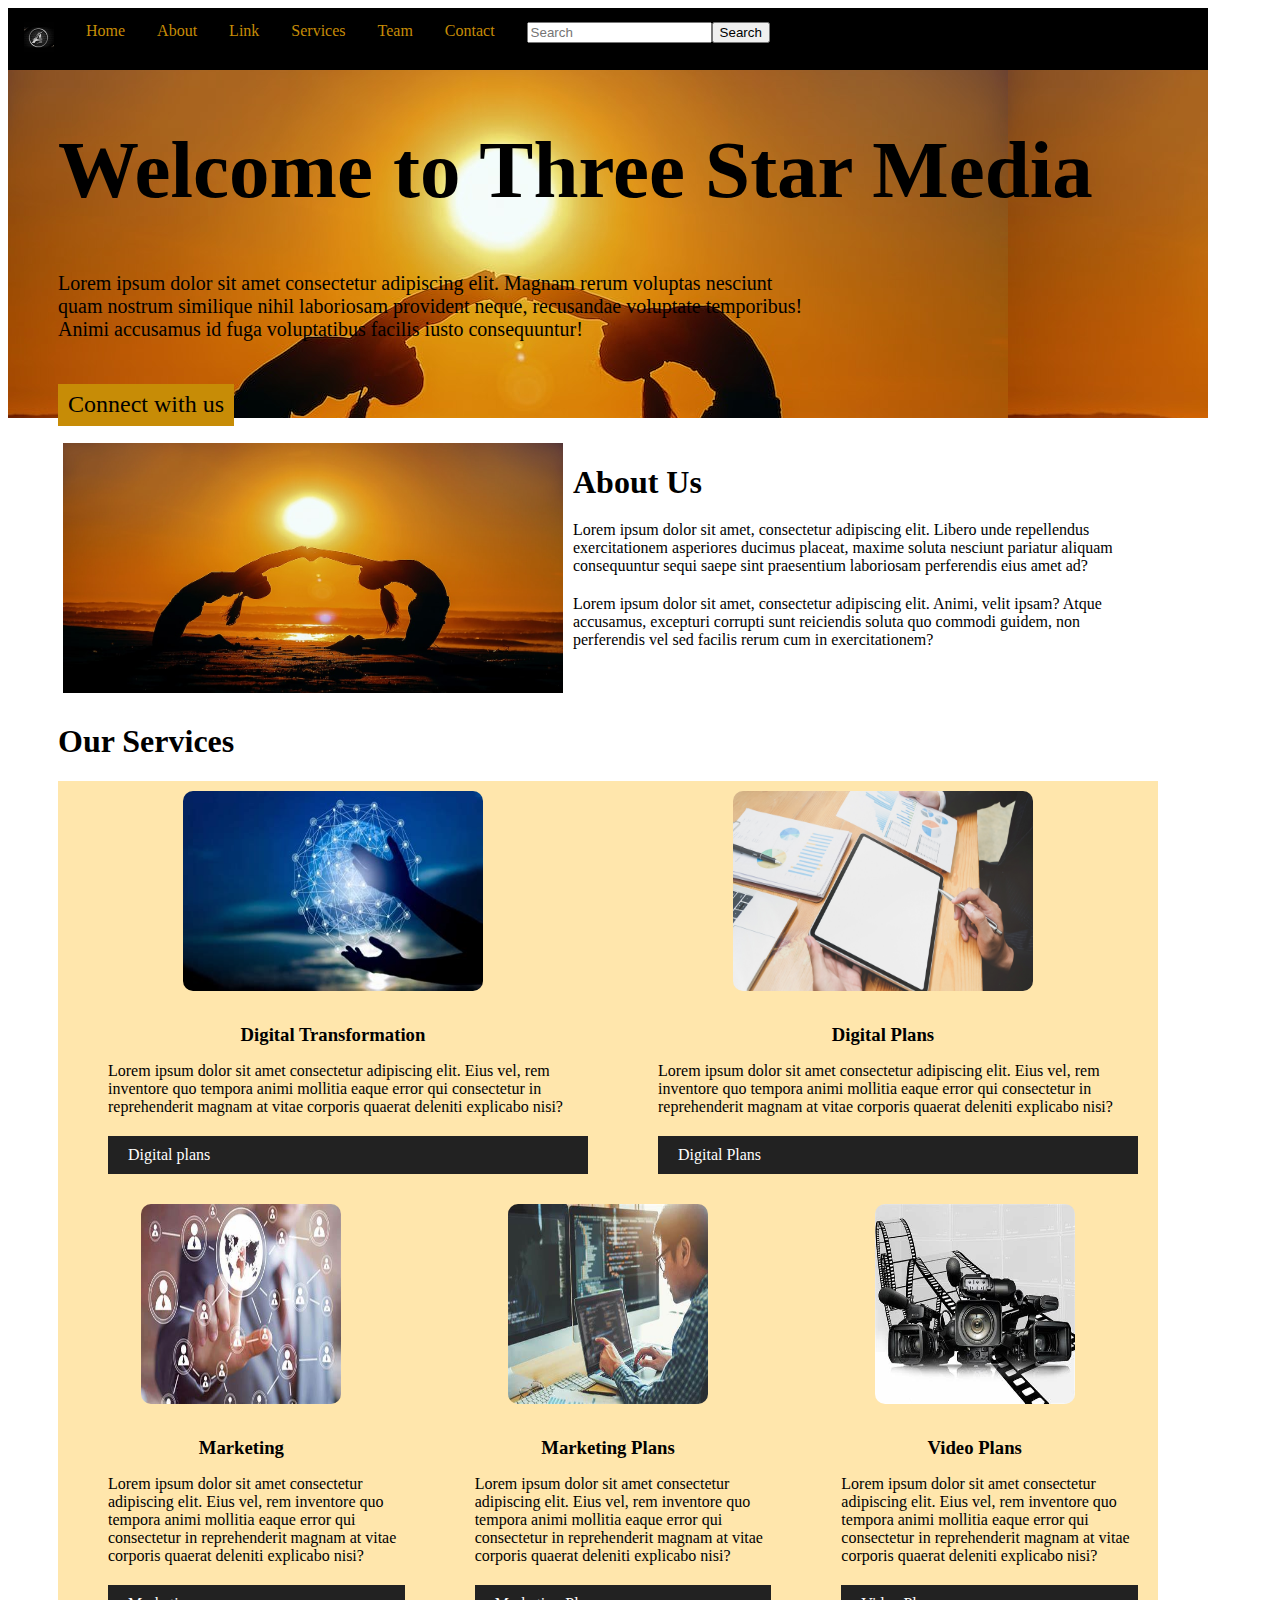
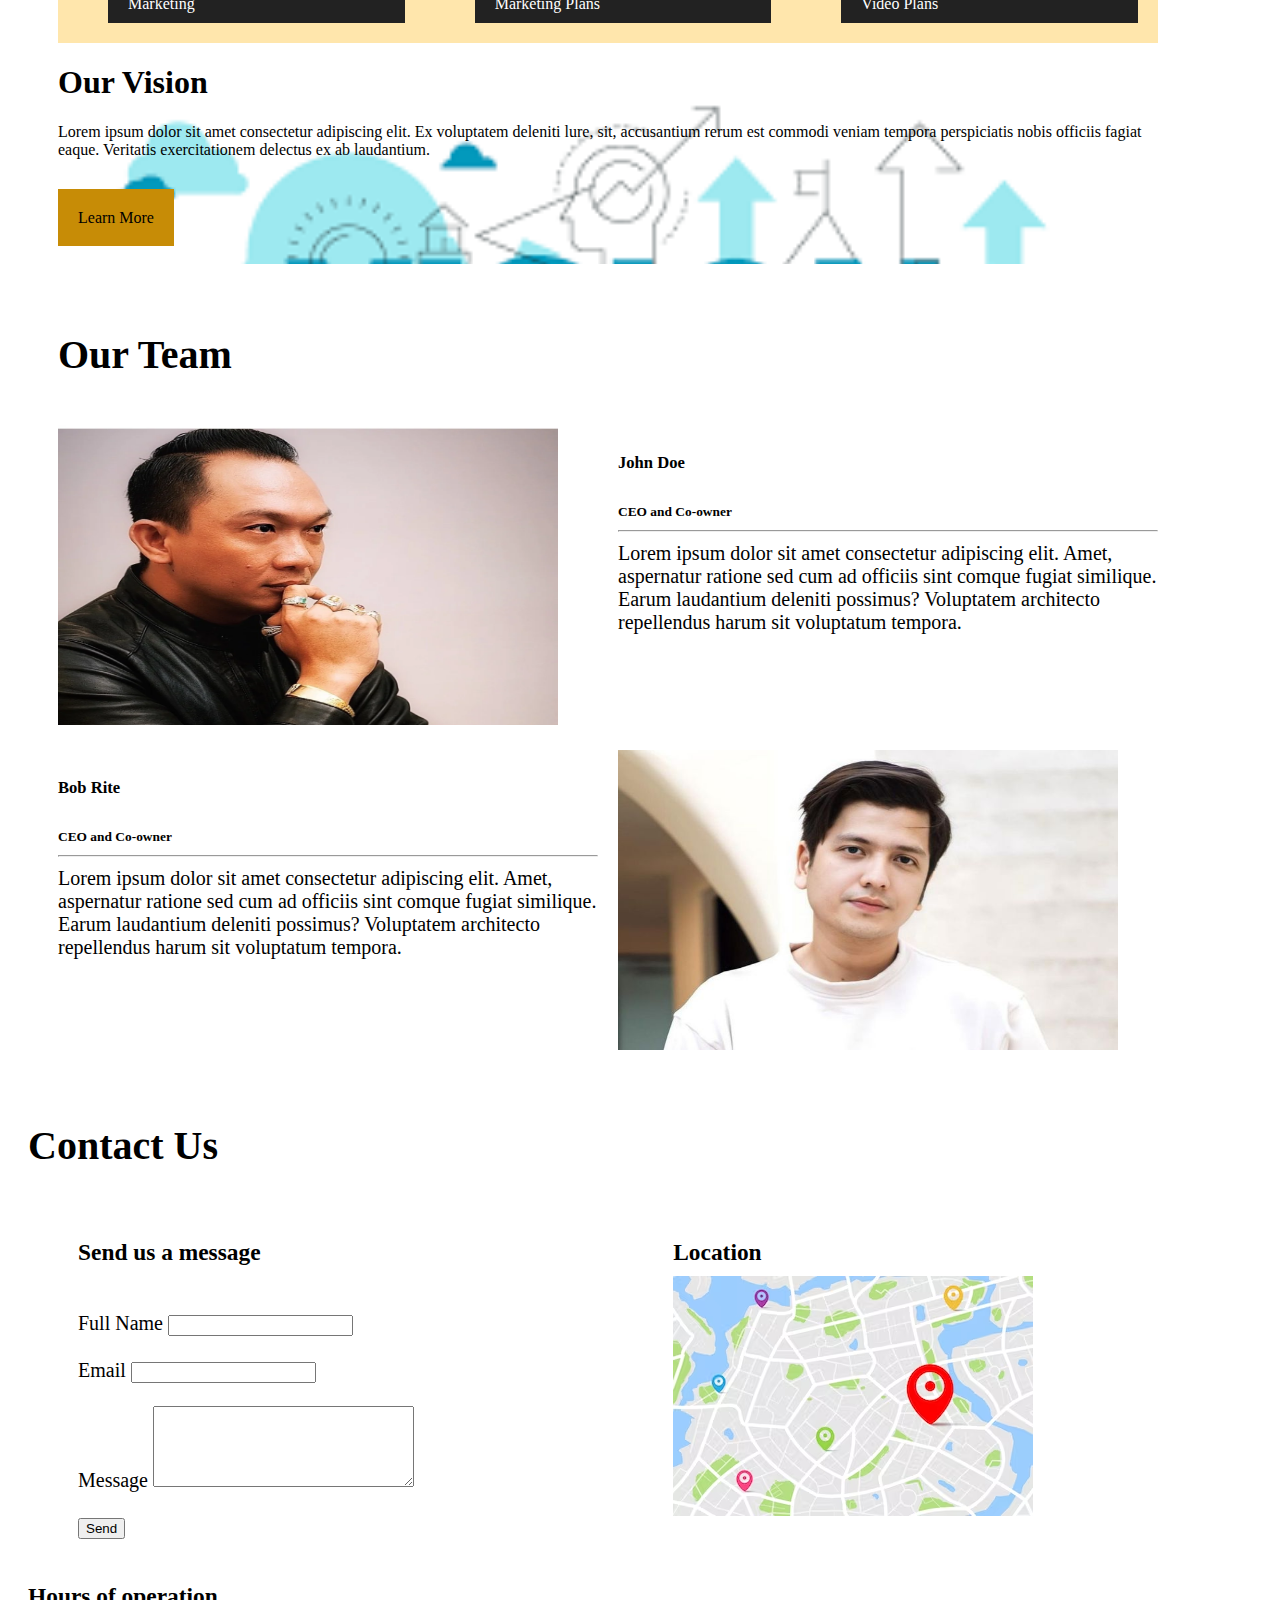
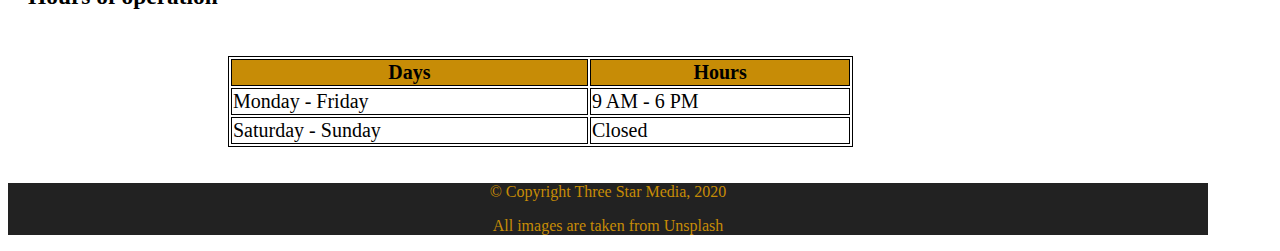
<file: Index.html>
<!DOCTYPE html>
<html lang="en">

<head>
    <meta name="viewport" content="width=device-width, initial-scale=1.0">
    <link rel="preconnect" href="https://fonts.googleapis.com">
    <link rel="preconnect" href="https://fonts.gstatic.com" crossorigin>
    <link href="https://fonts.googleapis.com/css2?family=Open+Sans:wght@300&display=swap" rel="stylesheet">
    <link rel="stylesheet" href="style.css">
    <title>Document</title>
</head>

<body>
    <div Class="Maincontainer">
        <div class="container-nav-banner">
            <div class="nav-bar-main">
                <div class="topnav">
                    <a href="#"><img src="Image/logo.jpg" alt="" class="logo"></a>
                    <a href="#">
                        Home
                    </a><a href="#aboutus">About</a>
                    <a href="#links">Link</a>
                    <a href="#Services">Services</a>
                    <a href="#team">Team</a>
                    <a href="#contact">Contact</a>
                    <a href=""><input type="text" placeholder="Search"><input type="button" value="Search"></a>
                </div>

            </div>
            <div class="container-banner">
                <h1>Welcome to Three Star Media</h1>
                <p>
                    Lorem ipsum dolor sit amet consectetur adipiscing elit. Magnam rerum voluptas nesciunt <br>quam nostrum similique nihil laboriosam provident neque, recusandae voluptate temporibus! <br> Animi accusamus id fuga voluptatibus facilis
                    iusto consequuntur!
                </p>
                <p class="connect-btn"><a href="">Connect with us </a></p>
            </div>
        </div>
        <div class="container-second" id="aboutus">
            <div class="container-Aboutus-main">
                <div class="container-Aboutus-sub">
                    <div class="container-Aboutus-image"><img src="Image/Banner img.jpg" alt="" class="aboutus-image"></div>
                    <div class="container-Aboutus-content">
                        <h1>About Us</h1>
                        <p>Lorem ipsum dolor sit amet, consectetur adipiscing elit. Libero unde repellendus exercitationem asperiores ducimus placeat, maxime soluta nesciunt pariatur aliquam consequuntur sequi saepe sint praesentium laboriosam perferendis
                            eius amet ad?</p>
                        Lorem ipsum dolor sit amet, consectetur adipiscing elit. Animi, velit ipsam? Atque accusamus, excepturi corrupti sunt reiciendis soluta quo commodi guidem, non perferendis vel sed facilis rerum cum in exercitationem?
                    </div>
                </div>
            </div>
        </div>
        <div class="container-Our-Services"id="Services">
            <h1>Our Services</h1>
            <div class="wrapper">
                <div class="one">
                    <img src="Image/digital.jpg" alt="">
                    <h3>Digital Transformation</h3>
                    <p>Lorem ipsum dolor sit amet consectetur adipiscing elit. Eius vel, rem inventore quo tempora animi mollitia eaque error qui consectetur in reprehenderit magnam at vitae corporis quaerat deleniti explicabo nisi?</p>
                    <p class="Our-services-btn"><a href="">Digital plans </a></p>
                </div>
                <div class="two"><img src="Image/Digital-plans.jpg" alt="">
                    <h3>Digital Plans</h3>
                    <p>Lorem ipsum dolor sit amet consectetur adipiscing elit. Eius vel, rem inventore quo tempora animi mollitia eaque error qui consectetur in reprehenderit magnam at vitae corporis quaerat deleniti explicabo nisi?</p>
                    <p class="Our-services-btn"><a href="">Digital Plans</a></p>
                </div>
                <div class="three"><img src="Image/marketing.jpg" alt="">
                    <h3>
                        Marketing</h3>
                    <p>Lorem ipsum dolor sit amet consectetur adipiscing elit. Eius vel, rem inventore quo tempora animi mollitia eaque error qui consectetur in reprehenderit magnam at vitae corporis quaerat deleniti explicabo nisi?</p>
                    <p class="Our-services-btn"><a href="">Marketing</a></p>
                </div>
                <div class="four"><img src="Image/web de.jpg" alt="">
                    <h3>Marketing Plans</h3>
                    <p>Lorem ipsum dolor sit amet consectetur adipiscing elit. Eius vel, rem inventore quo tempora animi mollitia eaque error qui consectetur in reprehenderit magnam at vitae corporis quaerat deleniti explicabo nisi?</p>
                    <p class="Our-services-btn"><a href="">Marketing Plans </a></p>
                </div>
                <div class="five"><img src="Image/video.jpg" alt="">
                    <h3>Video Plans</h3>
                    <p>Lorem ipsum dolor sit amet consectetur adipiscing elit. Eius vel, rem inventore quo tempora animi mollitia eaque error qui consectetur in reprehenderit magnam at vitae corporis quaerat deleniti explicabo nisi?</p>
                    <p class="Our-services-btn"><a href="">Video Plans</a></p>
                </div>

            </div>

        </div>
        <div class="container-Our-Vision" id="links">

            <div class="container-Our-Vision-content">
                <h1>Our Vision </h1>
                <p>Lorem ipsum dolor sit amet consectetur adipiscing elit. Ex voluptatem deleniti lure, sit, accusantium rerum est commodi veniam tempora perspiciatis nobis officiis fagiat eaque. Veritatis exercitationem delectus ex ab laudantium.</p>
                <p class="Learn-More-btn"><a href="">Learn More</a></p>
            </div>

        </div>
        <div class="container-Our-Team" id="team">
            <div class="container-Our-Team-grid-container">
                <div class="grid-item">
                    <h1> Our Team</h1>
                </div>
                <div class="grid-item"></div>
                <div class="grid-item"><img src="Image/jhon img.webp" alt="" class="jhon-img"></div>
                <div class="grid-item">
                    <h5 class="name">John Doe</h5>
                    <h6 class="designation">CEO and Co-owner</h6>
                    <hr>
                    <p class="details">Lorem ipsum dolor sit amet consectetur adipiscing elit. Amet, aspernatur ratione sed cum ad officiis sint comque fugiat similique. Earum laudantium deleniti possimus? Voluptatem architecto repellendus harum sit voluptatum tempora.</p>
                </div>
                <div class="grid-item">
                    <h5 class="name">Bob Rite</h5>

                    <h6 class="designation">CEO and Co-owner</h6>
                    <hr>
                    <p class="details">Lorem ipsum dolor sit amet consectetur adipiscing elit. Amet, aspernatur ratione sed cum ad officiis sint comque fugiat similique. Earum laudantium deleniti possimus? Voluptatem architecto repellendus harum sit voluptatum tempora.</p>

                </div>
                <div class="grid-item"><img src="Image/bob img.jpg" alt="" class="bob-img"></div>

            </div>
        </div>
        <div class="container-Contact-Us" id="contact">
            <div class="container-Contact-Us-grid-container">
                <div class="grid-item">
                    <h1>
                        Contact Us</h1>
                </div>
                <div class="grid-item"></div>
                <div class="grid-item">

                    <div class="contact-form-div">
                        <h3>Send us a message</h3>
                        <br>
                        <form action="#">
                            <label for="">Full Name</label>
                            <input type="text"><br><br>
                            <label for="">Email</label>
                            <input type="text"><br><br>
                            <label for="">Message</label>
                            <textarea name="" id="" cols="30" rows="5"></textarea>
                            <br>
                            <br><button>Send</button>
                        </form>
                    </div>
                </div>
                <div class="grid-item">
                    <h3 style="margin-bottom: 10px;">Location</h3>
                    <img src="Image/Mapimg.avif" alt="" class="">
                </div>
                <div class="grid-item">
                    <h3>Hours of operation</h3><br>
                    <div class="grid-table">
                        <table style="width:100%" class="table">
                            <tr>
                                <th>Days</th>
                                <th>Hours</th>
                            </tr>
                            <tr>
                                <td>Monday - Friday</td>
                                <td>9 AM - 6 PM</td>
                            </tr>
                            <tr>
                                <td>Saturday - Sunday</td>
                                <td>Closed</td>
                            </tr>
                        </table>
                    </div>


                </div>


            </div>
        </div>



        <div class="footer">
            <div class="footer-content">
                <p>© Copyright Three Star Media, 2020</p>
                <p>All images are taken from Unsplash</p>
            </div>
        </div>

    </div>
</body>

</html>
</file>
<file: style.css>
.topnav {
    overflow: hidden;
    background-color: #000000;
    color: #c78c06;
}


/* Style the topnav links */

.topnav a {
    float: left;
    display: block;
    color: #c78c06;
    text-align: center;
    padding: 14px 16px;
    text-decoration: none;
}


/* Change color on hover */

@media only screen 
and (max-width : 760px) {
    

  }
}
/*
@media screen and (max-width: 760px) {
    .topnav a {
        float: none;
        width: 100%;
    }
}


/* @media screen and (max-width: 760px) {
    .container-Aboutus-image,
    .container-Aboutus-content {
        width: 100%;
    }
    .one,
    .two,
    .three,
    .four,
    .five {
        width: 100%;
        background-color: #000000;
    }
    .grid-item {
        width: 100%;
    }
}

@media screen and (max-width: 760px) {
    .nav-items li {
        display: block;
        width: 100%;
    }
    .container-banner {
        background-color: #000000;
        width: 100%;
        color: #ffffff;
    }
    .container-Aboutus-content,
    .container-Aboutus-image {
        width: 100%;
    }
} */




/* ========================================================================================================================= */

* {
    margin: 0px;
    padding: 0px;
    font-family: 'Open Sans', sans-serif;
}

a {
    text-decoration: none;
    text-align: center;
}

.Maincontainer {
    max-width: 1200px;
}

.container-nav-banner {
    background-image: url("Image/Banner\ img.jpg");
}

.logo {
    height: 30px;
    width: 30px;
}

.container-banner {
    margin: 20px 50px 20px 50px;
    height: 100%;
}

.container-banner h1 {
    font-size: 81px;
}

.container-banner p {
    font-size: 20px;
    margin: 30px 0px 50px 0px;
}

.connect-btn {
    display: inline;
    background-color: #c78c06;
    padding: 10px;
    margin-top: 50px;
    margin-bottom: 50px;
}

.connect-btn a {
    color: #000000;
    font-size: 24px;
}

.container-second {}

.container-Aboutus-main {}

.container-Aboutus-sub {
    display: flex;
    margin: 0px 50px 0px 50px;
}

.container-Aboutus-image {
    margin: 5px;
}

.aboutus-image {
    height: 250px;
    width: 500px;
}

.container-Aboutus-content {
    margin: 5px;
}

.container-Aboutus-content h1 {
    margin-top: px;
    margin-bottom: 20px;
}

.container-Aboutus-content p {
    margin-bottom: 20px;
}

.container-Our-Services {
    margin: 10px 50px 10px 50px;
}

.wrapper {
    display: grid;
    grid-template-columns: repeat(6, 1fr);
    text-align: center;
}

.one {
    grid-column: 1 / 4;
    grid-row: 1;
    background-color: #ffe6ac;
}
@media screen and (min-width: 760px) {
.one{
    width: 100%;

}

    }

.two {
    grid-column: 4 / 7;
    grid-row: 1;
    background-color: #ffe6ac;
}

.three {
    grid-column: 1 / 3;
    grid-row: 2;
    background-color: #ffe6ac;
}

.four {
    grid-column: 3/5;
    grid-row: 2;
    background-color: #ffe6ac;
}

.five {
    grid-column: 5/7;
    grid-row: 2;
    background-color: #ffe6ac;
}

.one img {
    height: 200px;
    width: 300px;
    margin-bottom: 10px;
    margin-top: 10px;
    border-radius: 10px;
}

.two img {
    height: 200px;
    width: 300px;
    margin-bottom: 10px;
    margin-top: 10px;
    border-radius: 10px;
}

.three img {
    height: 200px;
    width: 200px;
    margin-bottom: 10px;
    margin-top: 10px;
    border-radius: 10px;
}

.four img {
    height: 200px;
    width: 200px;
    margin-bottom: 10px;
    margin-top: 10px;
    border-radius: 10px;
}

.five img {
    height: 200px;
    width: 200px;
    margin-bottom: 10px;
    margin-top: 10px;
    border-radius: 10px;
}

.one h3 {
    margin-bottom: 15px;
}

.two h3 {
    margin-bottom: 15px;
}

.three h3 {
    margin-bottom: 15px;
}

.four h3 {
    margin-bottom: 15px;
}

.five h3 {
    margin-bottom: 15px;
}

.one p {
    margin-bottom: 20px;
    text-align: left;
    margin-left: 50px;
}

.two p {
    margin-bottom: 20px;
    text-align: left;
    margin-left: 50px;
}

.three p {
    margin-bottom: 20px;
    text-align: left;
    margin-left: 50px;
}

.four p {
    margin-bottom: 20px;
    text-align: left;
    margin-left: 50px;
}

.five p {
    margin-bottom: 20px;
    text-align: left;
    margin-left: 50px;
}

.Our-services-btn {
    background-color: #222;
    padding: 10px 0px 10px 0px;
    margin: 0px 20px 0px 20px;
}

.Our-services-btn a {
    padding: 20px;
    color: #ffffff;
    text-align: center;
    justify-content: center;
}


/* =================================== */

.container-Our-Vision {
    background-image: url("Image/our\ vision.png");
    background-repeat: no-repeat;
    background-size: cover;
    height: 200px;
}

.container-Our-Vision-content {
    margin: 10px 50px 10px 50px;
}

.container-Our-Vision-content h3 {
    margin-top: 20px;
}

.container-Our-Vision-content p {
    margin: 20px 0px 50px 0px;
}

.Learn-More-btn {
    display: inline;
    background-color: #c78c06;
    padding: 20px;
}

.Learn-More-btn a {
    color: #000000;
}

.container-Our-Team {
    margin: 20px 30px 0 30px;
}

.container-Our-Team-grid-container {
    display: grid;
    grid-template-columns: auto auto;
    padding: 10px;
}

.grid-item {
    padding: 10px;
    font-size: 20px;
}

.name {
    margin-bottom: 10px;
}

.designation {
    margin-bottom: 10px;
}

.details {
    margin-top: 10px;
}

.jhon-img {
    height: 300px;
    width: 500px;
}

.bob-img {
    height: 300px;
    width: 500px;
}

.grid-item-contant {
    background-color: #c78c06;
}

.contact-form-div {
    margin-left: 50px;
}

.container-Contact-Us-grid-container {
    display: grid;
    grid-template-columns: auto auto;
    padding: 10px;
}

.table,
th,
td {
    border: 1px solid black;
}

.table th {
    background-color: #c78c06;
}

.table {
    margin-left: 200px;
}

.grid-table {
    justify-content: center;
}

.footer {
    background-color: #222;
    color: #c78c06;
}

.footer-content {
    text-align: center;
}

@media screen and (max-width: 760px) {
    .Maincontainer .container-second .container-Aboutus-main{
        width: 100%;
    }
    .container-nav-banner {
        width: 100%;
        color: #ffffff;
    }
    .container-Aboutus-content,
    .container-Aboutus-image h1 p{
        width: 100%;
    }
    h1 p{
        width: 100%;

    }
    .container-Aboutus-content h1{
        width: 100%
    }
    .wrapper{
        width: 100%;
        float: left;


    }
    .grid-item{
        width: 100%;
    }

}
</file>
